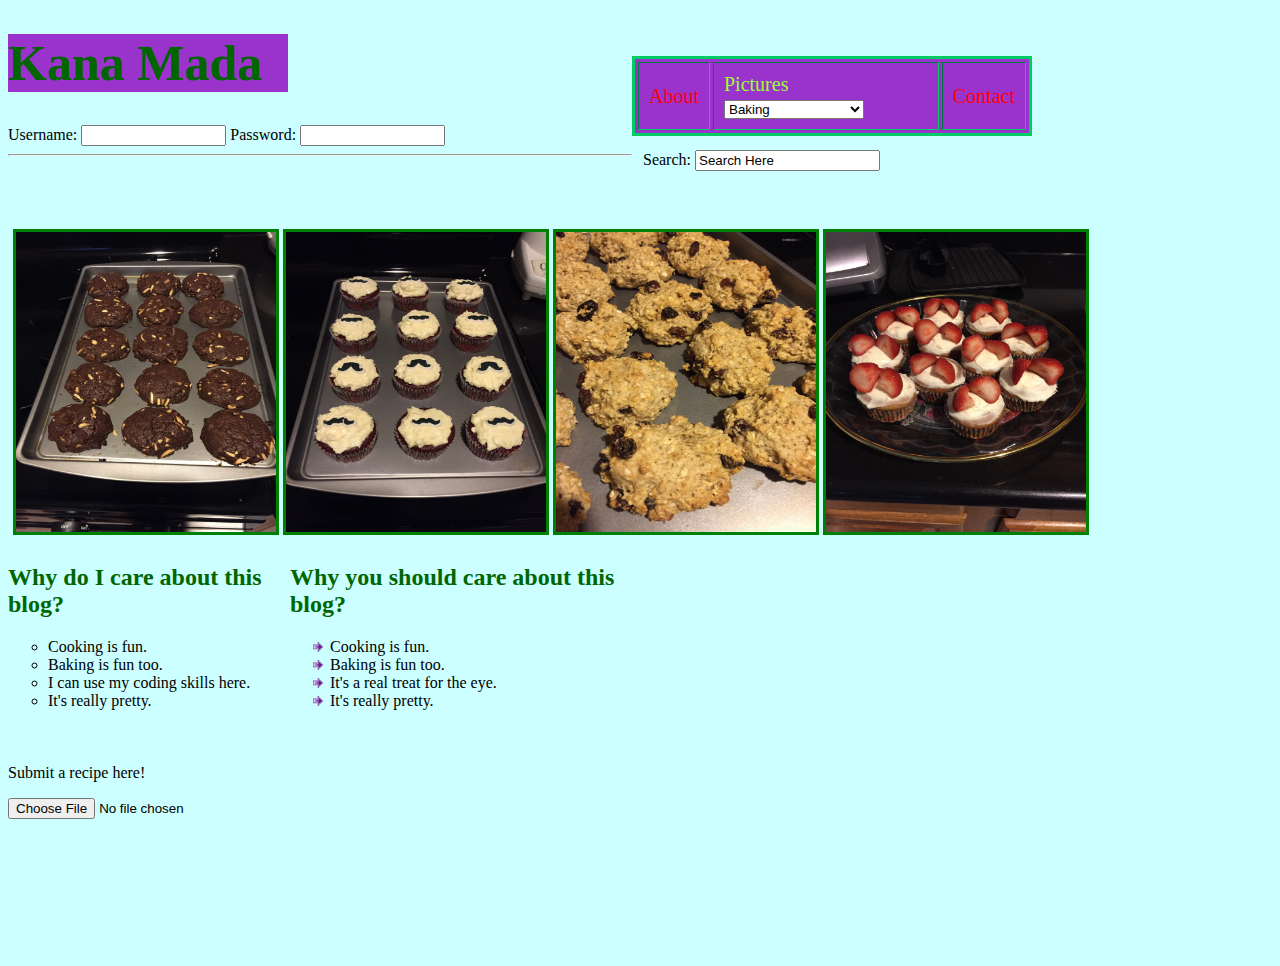
<file: index.html>
<!DOCTYPE html>
<html>
<head lang ="en">
    <meta charset = "UTF-8">
    <meta name="viewport" content="width=device-width, initial scale=1">
    
    <link rel="stylesheet" type="text/css" href="http://fonts.googleapis.com/css?family=Open+Sans:400,800,600,700,300">
    <link rel="stylesheet" type= "text/css" href="http://code.ionicframework.com/ionicons/2.0.1/css/ionicons.min.css">
    <link rel="stylesheet" type="text/css" href="http://code.ionicframework.com/ionicons/2.0.1/css/ionicons.min.css">
    <link rel="stylesheet" type="text/css" href="styles/main.css">
    
    
    
    <title> Kana Mada </title>
    
</head>    

<body>
    
    <h1>Kana Mada</h1>
    <header>
            <form>
                Username: <input type="text" name="username" size="15px">
                Password: <input type="password" name="password" size="15px" >
            </form>
    </header>
        <span class ="topbar">
        <table border= "2px" width="400px" cellpadding="10px" cellspacing="3px">
            <tr>
                <span class ="topbar"> <td> <a href="#Aboutme">About </a></td> </span>
                <span class ="topbar"> 
                        <form> 
                            <td> Pictures
                                <select name="Pictures">
                                    <option value="Baking">Baking</option>
                                    <option value="Cooking1">Indian Cooking</option>
                                    <option value="Cooking2">Non-Indian Cooking</option>

                                </select> 
                            </td>

                        </form> 
                </span>
                <span class ="topbar"> 
                    <td> <a href="contact.html">Contact</a>
                    </td>
                </span>
            </tr>
        </table>
        </span>
<hr />
        
    </nav>

    <main class="foodpictures">
        <img src="images/foods/thumb_IMG_0816_1024.jpg"/>
        <img src="images/foods/thumb_IMG_0918_1024.jpg"/>
        <img src="images/foods/thumb_IMG_2278_1024.jpg"/>
        <img src="images/foods/thumb_IMG_1363_1024.jpg"/>
    </main>
    
    <div class="wrapcare">
        <div class="icare">
            <h2>Why do I care about this blog?</h2>
                <ul class="left">     
                <a name="Aboutme"> </a>
                    <li>Cooking is fun.</li> 
                    <li>Baking is fun too.</li> 
                    <li>I can use my coding skills here.</li> 
                    <li>It's really pretty.</li> 
                </ul>
        </div>
            
        <div class="youcare">   
            <h2 class="right">Why you should care about this blog?</h2>
                <ul class="rightlist">     
                    <li>Cooking is fun.</li> 
                    <li>Baking is fun too.</li> 
                    <li>It's a real treat for the eye.</li> 
                    <li>It's really pretty.</li>   
                </ul>
        </div>        
    </div>  

    <form class="search">
        Search: <input type="text" name="username" size="20" maxlength="10" value="Search Here" />
    </form>

    <p>
        Submit a recipe here!
    </p>
        <input type="file" name="recipefile"/>

    <script type="text/javascript" src="scripts/main.js"></script>    
</body>

</html>
</file>
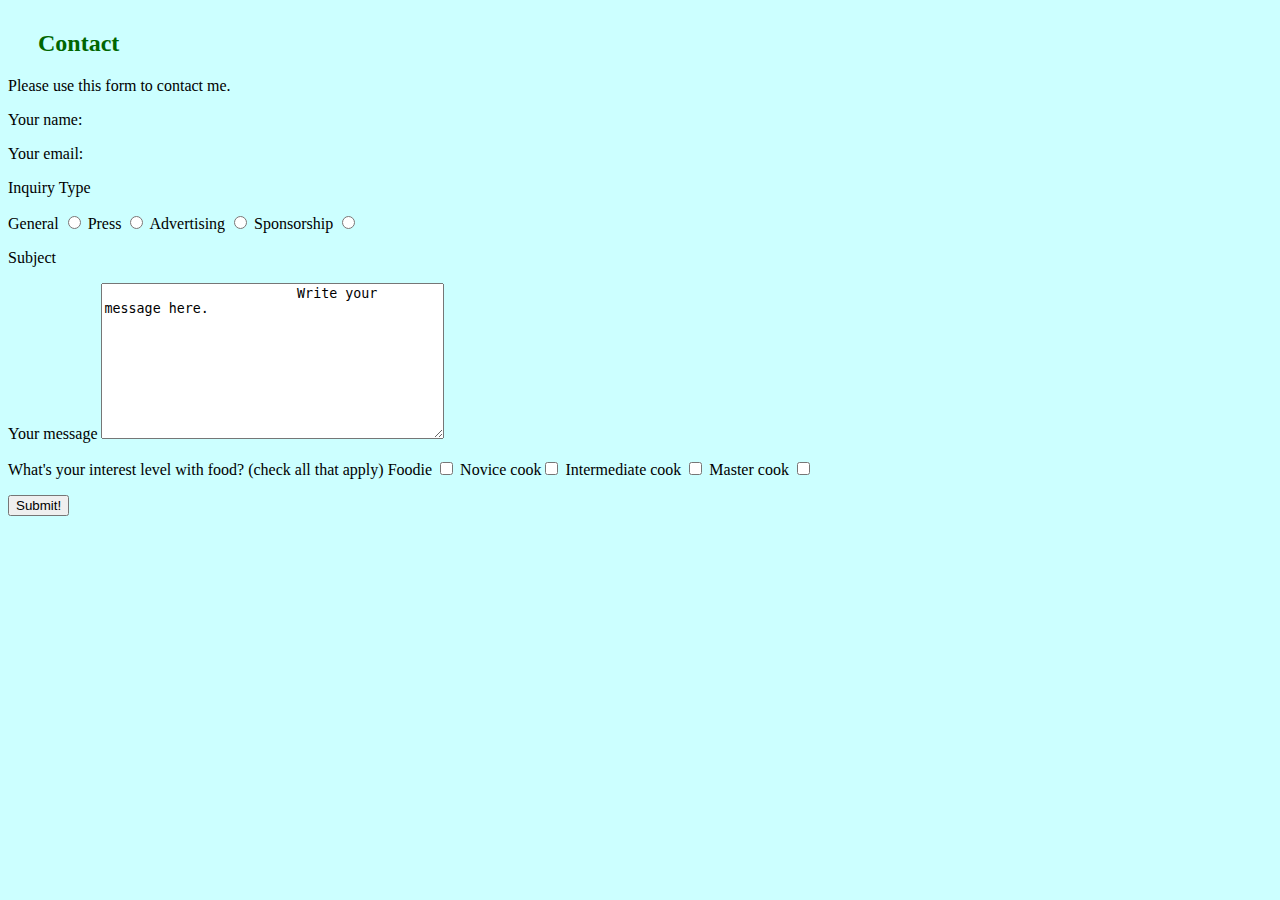
<file: contact.html>
<!DOCTYPE html>
<html>
<head lang ="en">
    <meta charset = "UTF-8">
    <meta name="viewport" content="width=device-width, initial scale=1">
    
    
    <link rel="stylesheet" type="text/css" href="http://fonts.googleapis.com/css?family=Open+Sans:400,800,600,700,300">
    <link rel="stylesheet" type= "text/css" href="http://code.ionicframework.com/ionicons/2.0.1/css/ionicons.min.css">
    <link rel="stylesheet" type="text/css" href="http://code.ionicframework.com/ionicons/2.0.1/css/ionicons.min.css">
    <link rel="stylesheet" type="text/css" href="styles/main.css">
    <link rel="stylesheet" type="text/css" href="styles/contact.css">
    
    
    <title> Kana Mada </title>
    
</head>    

<body>

	<h2>
		Contact
	</h2>
	<p>
		Please use this form to contact me.
	</p>

	<p class="contactdetails">
		Your name:
	</p>

	<p class="contactdetails">
		Your email:
	</p>

	<p class="contactdetails">
		Inquiry Type
	</p>
	
	<p class="contactdetails">
		
	General <input type="radio" name="Inquiry Type" value="General">
	Press <input type="radio" name="Inquiry Type" value="Press">
	Advertising <input type="radio" name="Inquiry Type" value="Advertising">
	Sponsorship <input type="radio" name="Inquiry Type" value="Sponsorship">

	</p>

	<p class="contactdetails">
		Subject
	</p>

	<p class="contactdetails"> Your message
		<textarea name="message" rows="10" cols="40">
			Write your message here.
		</textarea>
		
	</p>
	<p class="contactdetails">
		What's your interest level with food? (check all that apply)
		Foodie <input type="checkbox" name="food" value="Foodie">
		Novice cook<input type="checkbox" name="food" value="Novice cook">
		Intermediate cook <input type="checkbox" name="food" value="Intermediate cook">
		Master cook <input type="checkbox" name="food" value="Master cook">

	</p>

	<form action="dosomething" method="post">
		<input type="submit" value="Submit!" onclick="submitButton()">
	</form>
	<script type="text/javascript" src="scripts/main.js"></script> 
</body>

</html>
</file>
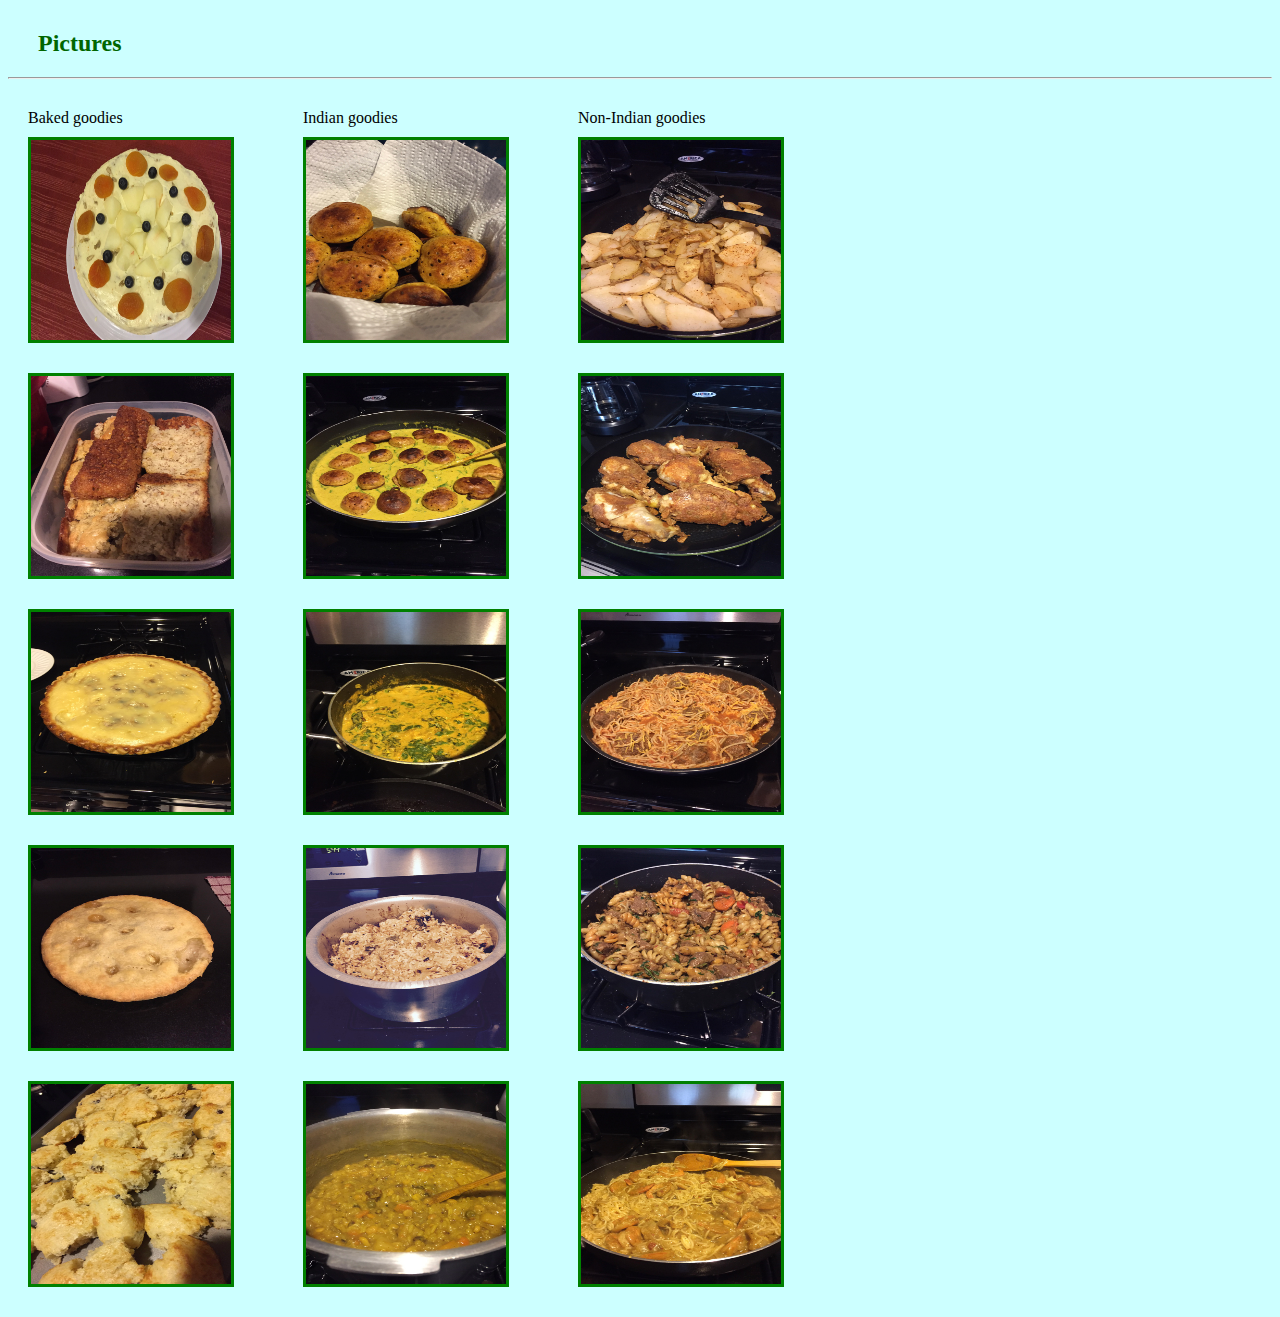
<file: pictures.html>
<!DOCTYPE html>
<html>
<head lang ="en">
    <meta charset = "UTF-8">
    <meta name="viewport" content="width=device-width, initial scale=1">
    
    
    <link rel="stylesheet" type="text/css" href="http://fonts.googleapis.com/css?family=Open+Sans:400,800,600,700,300">
    <link rel="stylesheet" type= "text/css" href="http://code.ionicframework.com/ionicons/2.0.1/css/ionicons.min.css">
    <link rel="stylesheet" type="text/css" href="http://code.ionicframework.com/ionicons/2.0.1/css/ionicons.min.css">
    <link rel="stylesheet" type="text/css" href="styles/main.css">
    <link rel="stylesheet" type="text/css" href="styles/contact.css">
    <link rel="stylesheet" type="text/css" href="styles/pictures.css">
    
    
    <title> Kana Mada </title>
    
</head>    

<body>

	<h2>Pictures</h2>
	<hr/>
	
		<td><div class="bg">Baked goodies</td>
			<div class="goodies">
			<img src="images/foods/thumb_IMG_1732_1024.jpg"/>
			<img src="images/foods/thumb_IMG_2090_1024.jpg"/>
			<img src="images/foods/thumb_IMG_1203_1024.jpg"/>
			<img src="images/foods/thumb_IMG_1390_1024.jpg"/>
			<img src="images/foods/thumb_IMG_2308_1024.jpg"/>
			</div>
			</div>

		<td><div class="ig">Indian goodies</td>
			<div class="goodies">
			<img src="images/foods/thumb_IMG_2274_1024.jpg"/>
			<img src="images/foods/thumb_IMG_2275_1024.jpg"/>
			<img src="images/foods/thumb_IMG_1307_1024.jpg"/>
			<img src="images/foods/thumb_IMG_1386_1024.jpg"/>
			<img src="images/foods/thumb_IMG_2549_1024.jpg"/>
			</div>
			</div>

		<td><div class="non-ig"> Non-Indian goodies</td>
			<div class="goodies">
			<img src="images/foods/thumb_IMG_2272_1024.jpg"/>
			<img src="images/foods/thumb_IMG_1852_1024.jpg"/>
			<img src="images/foods/thumb_IMG_1308_1024.jpg"/>
			<img src="images/foods/thumb_IMG_1855_1024.jpg"/>
			<img src="images/foods/thumb_IMG_2306_1024.jpg"/>
			</div>
			</div>
	

       <script type="text/javascript" src="scripts/main.js"></script>
</body>

</html>
</file>
<file: styles/main.css>
h1{
    position:relative;
    background-color:#9933CC;
    width:280px;
    color: #006600;
    font-size:50px;
    font-family:hebrew;

}
body{
    /*background-image: url("../images/FijianTapa.png");*/
   

}

.topbar{
    position:relative;
    font-size:20px;
    padding-right:50px;
    float:right;
    margin-bottom: 500px;
    margin-top: -90px;
    margin-right: 10px;
}

img{
	position: relative;
	width: 260px;
	height: 300px;
	border-style: solid;
	border-color: green;
	margin-bottom: 20px;
}

.foodpictures {
  display: inline-block;
  position: absolute;
  padding:5px;
  margin-top: 60px;
  

}

h2{
	position: relative;
	margin-top: 400px;
	color: #006600;


}

body{
	background-color: #CCFFFF;
}

a:link{
color:red;
text-decoration: none;

}

a:visited{
	color: #6600FF;
}
a:hover{
	color: #660033;
	text-decoration: underline;
	font-weight: bold;

}
table{
	border: 3px solid #00CC66;
	background-color:#9933CC;
	font-family:hebrew;
	color: #99FF33;
}

.left{
	list-style-type: circle;
	margin-top: 20px;
	
}

.right{
	margin-top: 100px;
}

.rightlist li{
	/*list-style-image: url("../images/purple-arrow.svg");*/
    list-style-image:url("../images/purple-arrow1.png");
    
}

.right .rightlist{
	position:absolute;
	bottom: 500px;
	top: 50px;
}

.search{
	position: absolute;
	top:150px;
	right: 400px;
	
}

.wrapcare{
	height: 500px;
	margin-bottom: 100px;
}

.icare{
	display: table-cell;
	margin-right: 50px;
	
}
.youcare{
	display: table-cell;
	margin-right: -50px;

}
</file>
<file: styles/contact.css>
h2{
	position: relative;
	margin-top: 30px;
	margin-left: 30px;
	color: #006600;
}

.message{
	
}
</file>
<file: styles/pictures.css>
h2{
	position: relative;
	margin-top: 30px;
	margin-left: 30px;
	color: #006600;
}

hr{
	margin-bottom: 20px;
}

div{
	float:left;
	height: 100%;
	background color:red;
}

.bg,.ig,.non-ig{
	width: 250px;
	margin: 10px 5px 10px 20px;
	position: relative;
		
}

img{
	width: 200px;
	height: 200px;
	margin-top: 10px;
	vertical-align: top;
}

.goodies:after{
	content: '\A';
	position: absolute;
	width: 100%;
	height: 100%;
	top: 0px;
	left: 0px;
	background: rgba(0,0,0,0.3);
	opacity: 0;
	transition: all 0.5s;
	-webkit-transition: all 0.5s;
}

.goodies:hover:after{
	opacity: 1;
}
</file>
